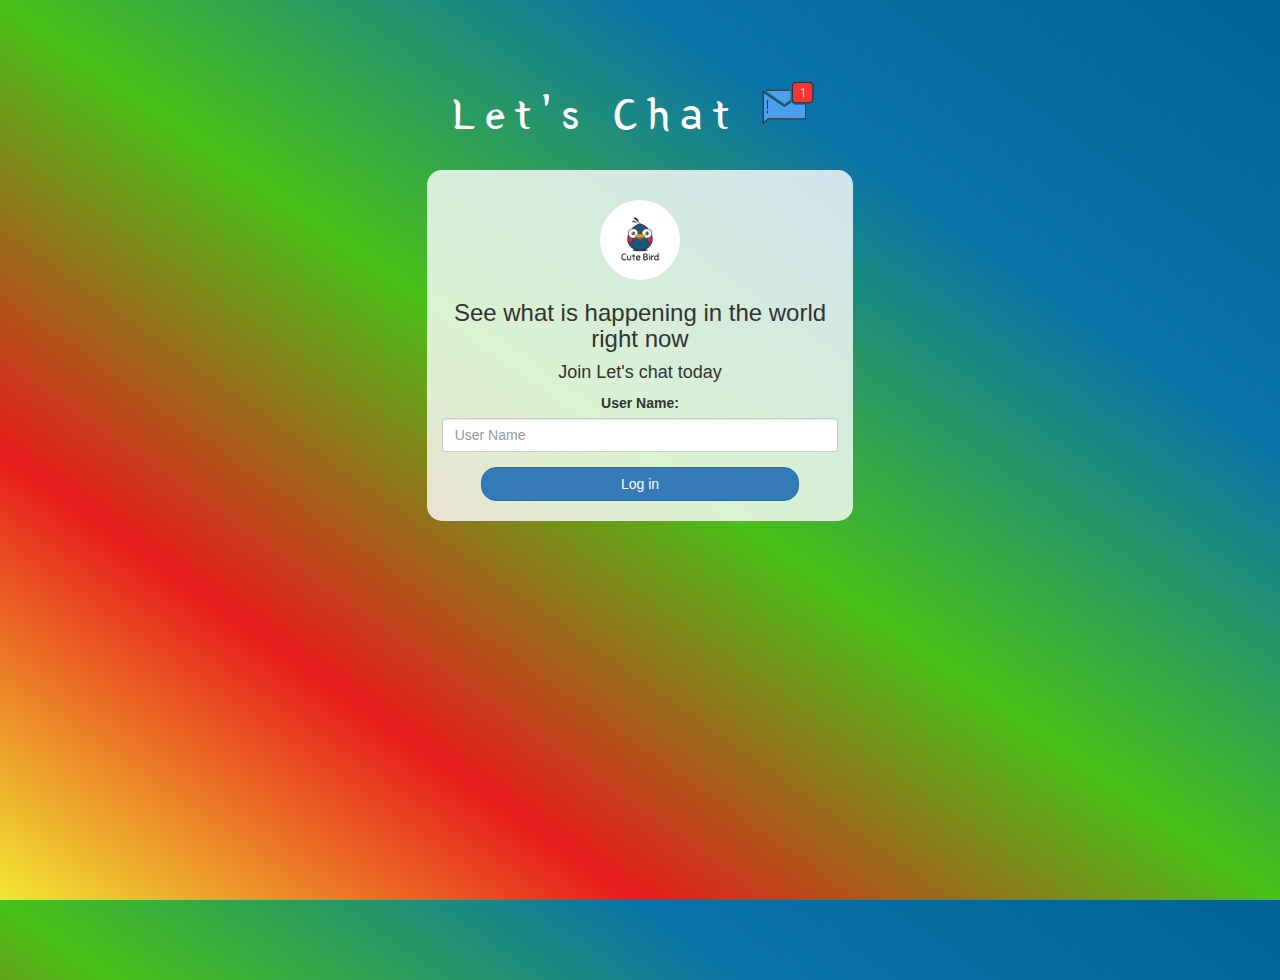
<file: index.html>
<!DOCTYPE html>
<html>
<head>
	<title>let's chat web app</title>
<link href="https://fonts.googleapis.com/css?family=Yeon+Sung&display=swap" rel="stylesheet"><meta name="viewport" content="width=device-width, initial-scale=1">

<link rel="stylesheet" href="https://maxcdn.bootstrapcdn.com/bootstrap/3.4.0/css/bootstrap.min.css">
<script src="https://ajax.googleapis.com/ajax/libs/jquery/3.4.1/jquery.min.js"></script>
<script src="https://maxcdn.bootstrapcdn.com/bootstrap/3.4.0/js/bootstrap.min.js"></script>

<link rel="stylesheet" type="text/css" href="style.css">
<script src="kwitter.js"></script>
</head>
<body>
<center>
	<h1 class="header">	
		Let's Chat	<sup>
	<img src="m2.png">
	</sup>
</h1>
	<div class="col-lg-4 col-md-6 col-sm-6 col-xs-11 login_div">
	<img src="logo.png" class="logo">
		<h3 >See what is happening in the world right now</h3>
		<h4 >Join Let's chat today</h4>
		<div class="form-group">
		  <label >User Name:</label>
<input type="text" class="form-control" id="user_name" placeholder="User Name ">
		</div>
		<button id="login_button" onclick="adduser()"class="btn btn-primary">Log in</button>
		<br><br>
	</div>
</center>
</body>
</html>
</file>
<file: style.css>
html, body
{
  height: 100%;
  margin: 0;
}

body
{
background-image: linear-gradient(to right top, #f1e733, #e71c1c, #48c118, #0a73aa, #006494);
}

.header
{
	color: white;font-family: 'Yeon Sung';font-size: 45px;letter-spacing: 10px;margin-top: 80px;
}
.header img
{
	width: 80px;margin-left: -15px;
}

.login_div
{
	background: rgba(255,255,255,0.8);float: none;border-radius: 15px;
}

.logo
{
	width: 80px;margin-top: 30px;border-radius: 40px;
}

#login_button
{
	width: 80%;border-radius: 15px;
}

.room_name
{
	cursor: pointer;
	font-size: 20px;
}


#logout
{
	font-size: 20px; float: right;
}


#output
{
	padding: 10px; width:80%;background: rgba(255,255,255,0.8);border-radius: 15px;
}

.input_div_room_page
{
	width: 80%;
}

.input_div label
{
	color: white;font-size: 20px;
}


.input_div_message_page
{
	position: fixed;bottom: 0px;width: 100%;background: rgba(255,255,255,0.8);
}
.input_div_message_page label
{
	color: black;
}
.input_div_message_page #msg
{
	width: 80%;
}
.input_div_message_page button
{
	margin-top: 15px;
	width: 50%; 
}
.color_white
{
	color: white
}

.user_tick
{
	width:20px;
}
.message_h4
{
	padding-left:5px;color:grey;
}
</file>
